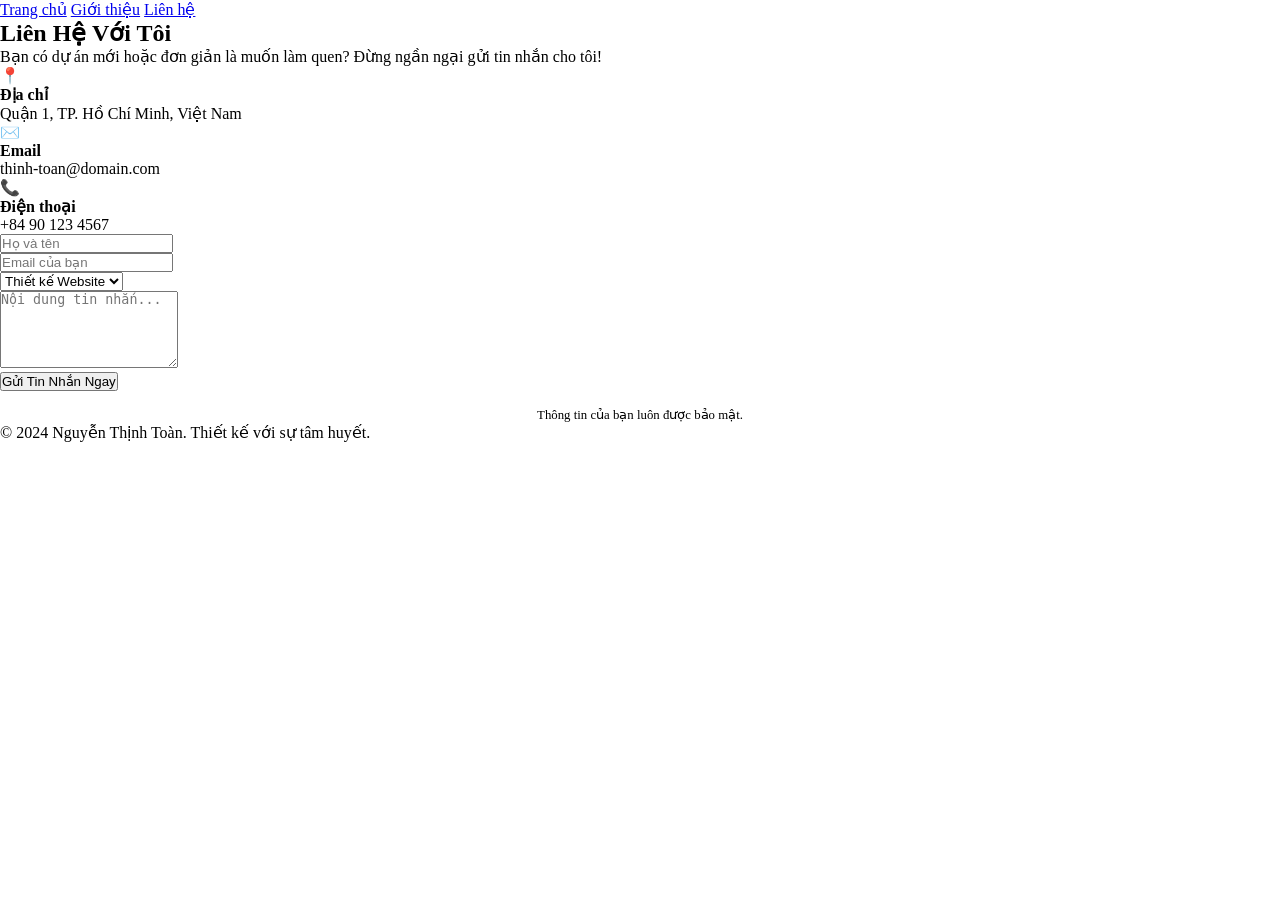
<file: contact.html>
<!DOCTYPE html>
<html lang="vi">
<head>
    <meta charset="UTF-8">
    <meta name="viewport" content="width=device-width, initial-scale=1.0">
    <title>Liên hệ - Nguyễn Thịnh Toàn</title>
    <link rel="stylesheet" href="css/style.css">
</head>
<body>
    <nav>
        <a href="index.html">Trang chủ</a>
        <a href="about.html">Giới thiệu</a>
        <a href="contact.html">Liên hệ</a>
    </nav>

    <section id="contact">
        <div class="contact-wrapper">
            <div class="contact-info">
                <h2>Liên Hệ Với<span> Tôi</span></h2>
                <p>Bạn có dự án mới hoặc đơn giản là muốn làm quen? Đừng ngần ngại gửi tin nhắn cho tôi!</p>
                
                <div class="info-item">
                    <span class="icon">📍</span>
                    <div>
                        <h4>Địa chỉ</h4>
                        <p>Quận 1, TP. Hồ Chí Minh, Việt Nam</p>
                    </div>
                </div>

                <div class="info-item">
                    <span class="icon">✉️</span>
                    <div>
                        <h4>Email</h4>
                        <p>thinh-toan@domain.com</p>
                    </div>
                </div>

                <div class="info-item">
                    <span class="icon">📞</span>
                    <div>
                        <h4>Điện thoại</h4>
                        <p>+84 90 123 4567</p>
                    </div>
                </div>
            </div>

            <div class="contact-form">
                <form action="#" class="card">
                    <div class="form-group">
                        <input type="text" placeholder="Họ và tên" required>
                    </div>
                    <div class="form-group">
                        <input type="email" placeholder="Email của bạn" required>
                    </div>
                    <div class="form-group">
                        <select>
                            <option value="web">Thiết kế Website</option>
                            <option value="ui">Thiết kế UI/UX</option>
                            <option value="other">Vấn đề khác</option>
                        </select>
                    </div>
                    <div class="form-group">
                        <textarea rows="5" placeholder="Nội dung tin nhắn..." required></textarea>
                    </div>
                    <button type="submit" class="btn-submit">Gửi Tin Nhắn Ngay</button>
                    <p style="font-size: 0.8rem; color: var(--text-muted); margin-top: 1rem; text-align: center;">Thông tin của bạn luôn được bảo mật.</p>
                </form>
            </div>
        </div>
    </section>

    <footer>
        <p>&copy; 2024 Nguyễn Thịnh Toàn. Thiết kế với sự tâm huyết.</p>
    </footer>

    <script src="script.js"></script>
</body>
</html>
</file>
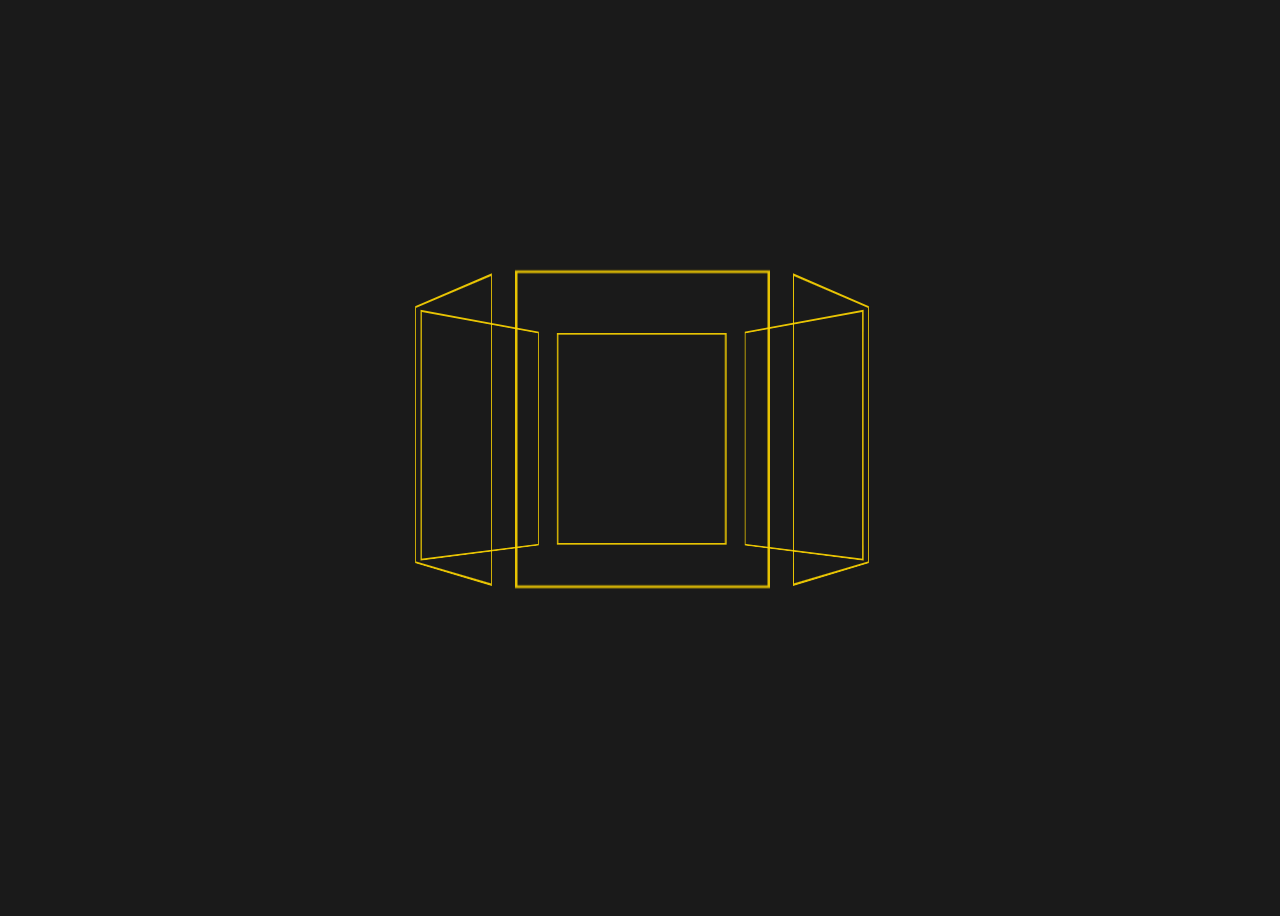
<file: den-keo-quan.html>
<!DOCTYPE html>
<html lang="vi">
<head>
    <meta charset="UTF-8">
    <title>Đèn Kéo Quân - Bài Kiểm Tra Giữa Kỳ</title>
    <style>
        body { background: #1a1a1a; display: flex; justify-content: center; align-items: center; height: 100vh; overflow: hidden; }
        
        /* Khung chứa đèn */
        .stage { perspective: 1000px; width: 300px; height: 300px; }

        /* Đèn kéo quân */
        .lantern {
            width: 100%; height: 100%;
            position: relative;
            transform-style: preserve-3d;
            animation: rotateLantern 10s linear infinite; /* Hiệu ứng quay */
        }

        /* Dừng quay khi di chuột vào */
        .lantern.paused { animation-play-state: paused; }

        @keyframes rotateLantern {
            from { transform: rotateY(0deg); }
            to { transform: rotateY(360deg); }
        }

        /* Các mặt của đèn (6 hình) */
        .face {
            position: absolute;
            width: 200px; height: 250px;
            left: 50px;
            background-size: cover;
            background-position: center;
            border: 2px solid gold;
            opacity: 0.9;
        }

        /* Sắp xếp 6 mặt thành hình lục giác */
        .face:nth-child(1) { transform: rotateY(0deg) translateZ(200px); background-image: url('https://picsum.photos/200/250?sig=1'); }
        .face:nth-child(2) { transform: rotateY(60deg) translateZ(200px); background-image: url('https://picsum.photos/200/250?sig=2'); }
        .face:nth-child(3) { transform: rotateY(120deg) translateZ(200px); background-image: url('https://picsum.photos/200/250?sig=3'); }
        .face:nth-child(4) { transform: rotateY(180deg) translateZ(200px); background-image: url('https://picsum.photos/200/250?sig=4'); }
        .face:nth-child(5) { transform: rotateY(240deg) translateZ(200px); background-image: url('https://picsum.photos/200/250?sig=5'); }
        .face:nth-child(6) { transform: rotateY(300deg) translateZ(200px); background-image: url('https://picsum.photos/200/250?sig=6'); }
    </style>
</head>
<body>

    <div class="stage">
        <div class="lantern" id="lantern">
            <div class="face"></div>
            <div class="face"></div>
            <div class="face"></div>
            <div class="face"></div>
            <div class="face"></div>
            <div class="face"></div>
        </div>
    </div>

    <script>
        const lantern = document.getElementById('lantern');

        // Khi đưa chuột vào thì dừng lại
        lantern.addEventListener('mouseenter', () => {
            lantern.classList.add('paused');
        });

        // Khi rê chuột ra thì quay tiếp
        lantern.addEventListener('mouseleave', () => {
            lantern.classList.remove('paused');
        });
    </script>
</body>
</html>
</file>
<file: css/style.css>
* { margin: 0; padding: 0; box-sizing: border-box; }

body { font-family: 'Segoe
UI', sans-serif; line-height: 1.6; background: #f4f4f4; }

nav { background: #333; padding: 1rem; text-align: center; }

nav a { color: white; margin: 0 1rem; text-decoration: none; }

header { text-align: center; padding: 4rem 2rem; background: #333; color: white; }

section { padding: 3rem; max-width: 800px; margin: 0 auto; }

.project { background: white; padding: 2rem; margin: 1rem 0; border-radius: 8px; box-shadow: 0 2px 10px rgba(0,0,0,0.1); }
</file>
